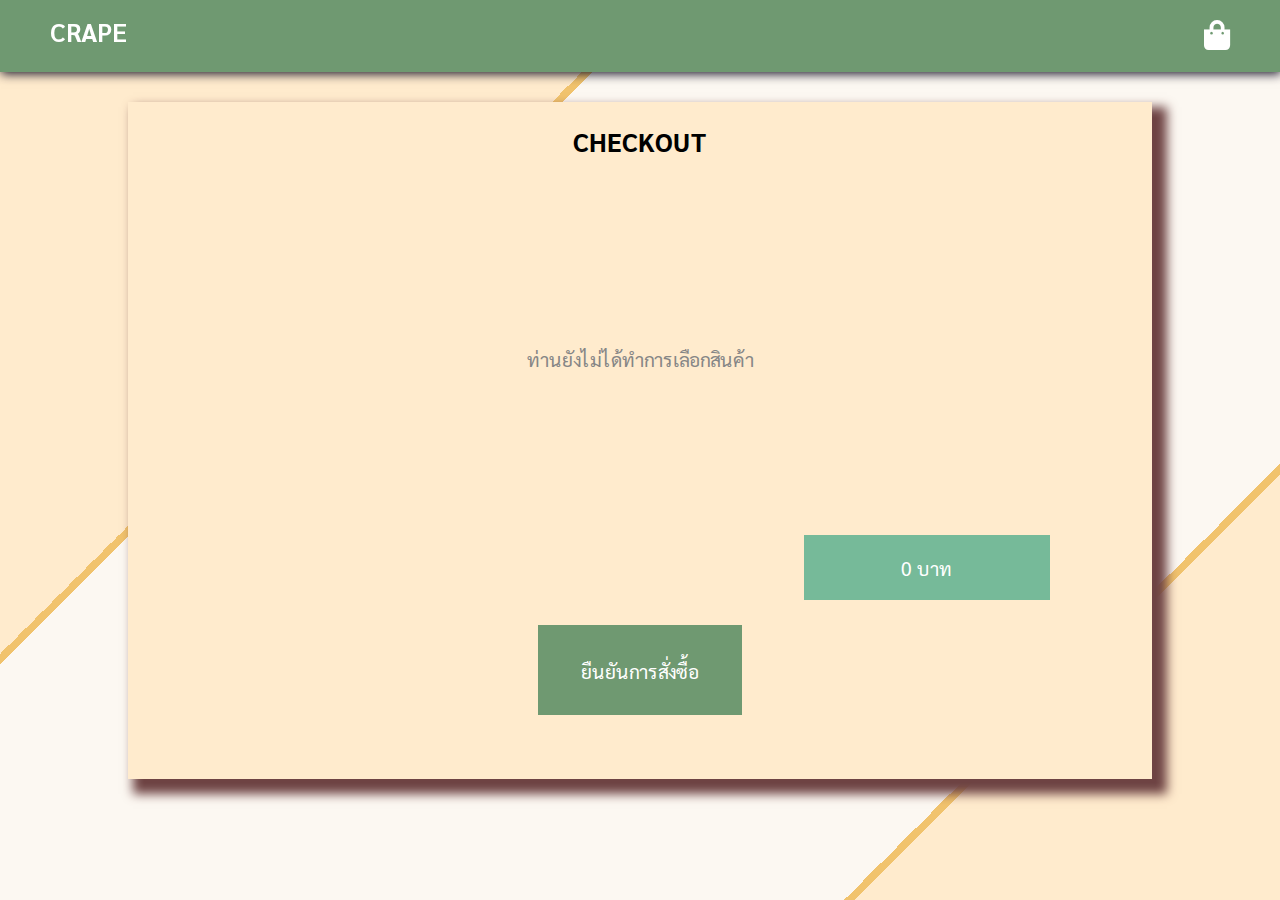
<file: checkout.html>
<html lang="en">

<head>
    <meta charset="UTF-8">
    <meta http-equiv="X-UA-Compatible" content="IE=edge">
    <meta name="viewport" content="width=device-width, initial-scale=1.0">
    <link rel="preconnect" href="https://fonts.googleapis.com">
    <link rel="preconnect" href="https://fonts.gstatic.com" crossorigin>
    <link
        href="https://fonts.googleapis.com/css2?family=Kanit:wght@300;400&family=Mitr:wght@300&family=Sarabun:wght@300&family=Ubuntu:ital,wght@0,400;1,300&display=swap"
        rel="stylesheet">
    <link href='https://unpkg.com/boxicons@2.1.4/css/boxicons.min.css' rel='stylesheet'>
    <link href="https://use.fontawesome.com/releases/v5.0.1/css/all.css" rel="stylesheet">
    <link href="style.css" rel="stylesheet">
    <link href="styles.css" rel="stylesheet">
    <link href="cart.css" rel="stylesheet">
    <title>Crape-Shop</title>
    <link rel="icon" type="image/x-icon" href="https://cdn-icons-png.flaticon.com/512/452/452565.png">
</head>

<header>
    <div class="text">
        <a href="index.html">
            <h1>CRAPE</h1>
        </a>
    </div>
    <i class='fa fa-shopping-bag cart-icon'></i>
</header>

<body>
    <div class="cart">
        <h2 class="cart-title">Your Chart</h2>
        <div class="item">



        </div>
        <i class="bx bx-x" id="close-cart"></i>
    </div>
    <div class="container">
        <h1>CHECKOUT</h1>

        <div class="container-2">
            <!-- <div class="info-menu"></div>
            <div class="info-price"></div> -->
        </div>

        <div class="box-layout">
            <div class="box">
                <p class="txt"></p>
            </div>
        </div>
        <a href="index.html"><button class="submit" onclick="clearData()">ยืนยันการสั่งซื้อ</button></a>
    </div>

    <script src="products.js"></script>
    <script src="cart.js"></script>
    <script src="gallery.js"></script>
    <script src="main.js"></script>
    <script src="menu.js"></script>
    <script src="checkout.js"></script>

</body>

</html>
</file>
<file: style.css>
body {
    font-family: 'Sarabun', sans-serif;
    margin: 0;
    background: linear-gradient(135deg,
            #ffebcd 0%,
            #ffebcd 30%,
            #f1c36d 30%,
            #f1c36d 30.5%,
            #fcf8f2 30.5%,
            #fcf8f2 80%,
            #f1c36d 80%,
            #f1c36d 80.5%,
            #ffebcd 80.5%,
            #ffebcd 100%);
}

:root {
    --main-color: #fd4646;
    --dark-color: #171427;
    --bg-color: #fcf8f2;
    --shadow: #868686;
    --color1: #6f9971;
    --color2: #ffebcd;
    --color3: #fcd690;
    --color4: #dfd8d8;
    --color5: #76BA99;
    --white: #fff;
}

header {
    background-color: var(--color1);
    width: 100%;
    height: 8%;
    display: flex;
    box-shadow: 1px 2px 10px var(--dark-color);
    top: 0;
    position: fixed;
    z-index: 1;
}

.fa-shopping-bag {
    line-height: 80px;
    margin-right: 50px;
    font-size: 30px;
    color: var(--white);
}

.fa-shopping-bag:hover {
    color: var(--color5);
}

.text {
    width: 100%;
}

.text h1 {
    margin-left: 50px;
    margin-top: 15px;
    color: var(--white);
    font-size: 2.0vw;
}

.text h1:hover {
    color: var(--color5);
}

.slideshow {
    margin-top: 8%;
    margin-bottom: 50px;
    max-width: 100%;
    height: 60%;
    position: relative;
}

.sildes {
    width: 100%;
}

.pic {
    height: 100%;
    width: 100%;
    display: none;
    margin: auto;
    box-shadow: 0px 10px 10px 0px var(--shadow);
}


.button {
    width: 100%;
    text-align: center;
    position: absolute;
    left: 50%;
    bottom: 0;
    transform: translate(-50%, 0%);
    -ms-transform: translate(-50%, 0%);
}

.buttonleft {
    float: left;
    font-size: 50px;
    margin-left: 50px;
    color: var(--color1);
    cursor: pointer;
}

.buttonleft:hover {
    color: var(--color4);
}

.buttonright {
    float: right;
    font-size: 50px;
    margin-right: 50px;
    color: var(--color1);
    cursor: pointer;
}

.buttonright:hover {
    color: var(--color4);
}

.middle {
    padding: 15;
    border-radius: 80%;
    display: inline-block;
    margin: 10px;
    transform: scale(0.5);
    cursor: pointer;
    border: 2px solid white;
    background-color: transparent;
}

.middle:hover {
    background-color: var(--color1);
}

.menubar {
    text-align: center;
    width: fit-content;
    margin: auto;
    margin-top: 1%;
    cursor: pointer;
}

.menubar ul {
    list-style: none;
    background: var(--color1);
    padding: 0;
    text-align: center;
    border-radius: 100px;
    box-shadow: 1px 10px 5px var(--shadow);
}


.menubar li {
    display: inline-flex;
}

.menubar a {
    text-decoration: none;
    color: var(--white);
    width: 10vw;
    display: block;
    padding: 10px 20px;
    font-size: 1.5vw;
    text-align: center;
    transition: 0.3s;
}

.menubar a:hover {
    color: var(--bg-color);
    background-color: var(--color5);
}

.menu-drinks:hover {
    border-radius: 0px 100px 100px 0px;
}

.menu-all:hover {
    border-radius: 100px 0px 0px 100px;
}

.menu-bar {
    display: inline-block;

}

.container {
    max-width: 1500px;
    margin: auto;
    width: 100%;
    margin-bottom: 100px;
}

a {
    text-decoration: none;
}

/*shopping content*/
.shop-content {
    display: grid;
    grid-template-columns: repeat(auto-fit, minmax(250px, auto));
    gap: 1.5rem;
    z-index: 1;
    margin-top: 50px;
    margin-left: 2vw;
    margin-right: 2vw;
}


.product-box {
    position: relative;
    padding: 20px;
    box-shadow: 1px 10px 5px #534f4fcc;
    background-color: #fcf8f2cc;
    /* height: 90%; */
}

.product-box:hover {
    background-color: var(--color4);
}

.product-img {
    width: 100%;
    height: 250px;
    margin-bottom: 0.5rem;
}

.product-title {
    font-size: 1.1rem;
    font-weight: 600;
    text-transform: uppercase;
    margin-bottom: 0.5rem;
    height: 5ch;
}

.add-cart {
    font-size: 20px;
    color: var(--white);
    float: right;
    margin-right: 10px;
}

.price {
    font-size: 18px;
    color: var(--white);
}

.btn-price {
    width: 100%;
    border: none;
    cursor: pointer;
    background-color: var(--color1);
    padding-top: 10px;
    padding-bottom: 10px;
    border-radius: 10px;
}

.btn-price:hover {
    background-color: var(--color5);
}

/*end shopping content*/

/*cart*/
.cart {
    position: fixed;
    top: 0;
    right: -100%;
    width: 500px;
    height: 100%;
    overflow: auto;
    padding: 20px;
    background: #ffffffec 80%;
    box-shadow: -2px 0 4px var(--dark-color);
    transition: 0.3s;
    z-index: 1000;

}

::-webkit-scrollbar {
    display: none;
}

.cart.active {
    right: 0;
}

#close-cart {
    position: absolute;
    top: 1rem;
    right: 0.8rem;
    font-size: 2rem;
    color: var(--dark-color);
    cursor: pointer;
}

#close-cart:hover {
    color: var(--main-color);
}

.cart-title {
    margin-bottom: 20px;
    text-align: center;
}

.cart-item {
    background-color: var(--color2);
    display: flex;
    border-bottom: 2px solid var(--color1);
}

.unit-price {
    flex: 1;
    font-size: 1.2rem;
}

.item-info {
    margin-top: 20px;
    margin-left: 20px;
    display: flex;
    color: var(--dark-color);

}

.cart-text {
    margin-top: 20px;
    margin-left: 10px;
}

.cart-img {
    height: auto;
    width: 40%;
    border-radius: 10%;
    margin-bottom: 15px;
}

.units {
    margin-right: 15px;
}

.unit-price {
    margin-top: 40px;
    margin-right: 20px;
    margin-bottom: 20px;
}

.cart-num {
    display: flex;
}

.minus,
.plus {
    height: 1vw;
    width: 1vw;
    text-align: center;
    background-color: var(--color1);
    color: var(--white);
    border-radius: 100%;
    cursor: pointer;
    font-weight: bold;
}

.text-cart {
    line-height: 15px;
}

.number {
    margin-left: 5px;
    margin-right: 5px;
    line-height: 15px;
    font-size: 1vw;
}

.cart-remove {
    cursor: pointer;
    line-height: 20px;
    font-size: 1.25vw;
}

.total {
    display: flex;
    justify-content: flex-end;
    margin-top: 1.5rem;
}

.total-price {
    margin-left: 0.5rem;
}

.btn-buy {
    display: flex;
    margin: 1.5rem auto 0 auto;
    padding: 12px 20px;
    border: none;
    background: var(--color1);
    color: var(--bg-color);
    font-size: 1rem;
    font-weight: 500;
    cursor: pointer;
    margin-bottom: 5vw;
}

.btn-buy:hover {
    background: var(--color5);
}

@media screen and (max-width: 620px) {
    .menubar {
        position: fixed;
        bottom: 0;
        z-index: 1;
        width: 100%;
    }

    .slideshow {
        max-width: 100%;
        height: 40%;
        position: relative;
    }

    .menubar a {
        font-size: 2.5vmin;
        line-height: 200%;
    }

    .container {
        max-width: 1500px;
        margin: auto;
        width: 100%;
        margin-bottom: 6vh;
    }

    .shop-content {
        margin-bottom: 100px;
    }

    .menubar ul {
        border-radius: 0px;
    }
}


.num {
    font-size: 12px;
    position: absolute;
    background-color: var(--color3);
    color: var(--dark-color);
    border-radius: 100%;
    text-align: center;
    padding-left: 5px;
    padding-right: 5px;
    padding-bottom: 2px;
    padding-top: 2px;
    right: 40px;
    top: 20px;
}

.menu-container {
    box-shadow: 5px 5px 15px 1px var(--dark-color);
}

hr {
    margin-top: 10px;
    border: 1px solid var(--shadow);
}

footer {
    height: auto;
    background-color: var(--color1);
    box-shadow: 1px 2px 10px black;
    width: 100%;
    padding-bottom: 50px;
    padding-top: 20px;
}

table {
    margin: auto;
    width: 60%;
    letter-spacing: 0.5px;
}

td {
    color: var(--white);
}

.footer-text {
    color: var(--white);
}

.footer-text:hover {
    color: var(--color5);
}

tr,
td {
    vertical-align: top;
}

.footer-header {
    margin-bottom: 10px;
}

input {
    cursor: pointer;
    font-size: 22px;
    accent-color: var(--color1);
}

[type=radio],
[type=checkbox] {
    width: 20px;
    height: 20px;
    border: solid 1px var(--color5);
    margin-right: 8px;
    position: relative;
}
</file>
<file: styles.css>
* {
    margin: 0;
    font-family: 'Sarabun', sans-serif;
}

.menu-container {
    width: 80%;
    display: flex;
    margin-left: auto;
    margin-right: auto;
    margin-top: 7%;
    margin-bottom: 10vh;
    background-color: var(--bg-color);
}

.picmenu {
    width: 50%;
    padding: 5vh;
    background-color: var(--color2);
}

.picmenu img {
    width: 100%;
}

.optionmain {
    width: 50%;
    font-size: large;
    padding: 2vw;
    padding-top: 3vw;
    background-color: var(--white);
}

.form-check-input {
    margin-left: 2vw;
    margin-right: 0.5vw;
    margin-top: 1.5vh;
}

.dropdown:hover {
    cursor: pointer;
}

.bt {
    width: 6vw;
    border-radius: 50px;
    background-color: var(--color1);
    color: var(--white);
    text-align: center;
    left: 50%;
    border-style: none;
    padding: 10px;
    cursor: pointer;
    font-size: 1vw;
}

.bt:hover {
    background-color: var(--color5);
}

#add {
    width: fit-content;
    margin-top: 2vh;
    margin-right: auto;
    margin-left: auto;
}

@media screen and (max-width: 620px) {
    .menu-container {
        width: 90%;
        display: contents;
    }

    .picmenu {
        position: relative;
        width: 90%;
        padding: 5%;
    }

    .optionmain {
        position: relative;
        width: 90%;
    }

    * {
        scrollbar-width: none;
    }

}
</file>
<file: cart.css>
* {
    font-family: 'Sarabun', sans-serif;
}



body {
    margin: 0;
}
.emptyCart{
    width: 100%;
    height: auto;
    padding-top: 20%;
    padding-bottom: 20%;
    font-size: larger;
    color: var(--shadow);
}

header {
    background-color: var(--color1);
    width: 100%;
    height: 8%;
    display: flex;
    box-shadow: 1px 2px 10px var(--dark-color);
}

.fa-shopping-bag {
    line-height: 70px;
    margin-right: 50px;
    font-size: 30px;
    cursor: pointer;
}

.fa-shopping-bag:hover {
    color: var(--color5);
}

.text {
    width: 100%;
}

.text h1 {
    margin-left: 50px;
    margin-top: 15px;
    font-size: 2.0vw;
}

.txt {
    padding-top: 20px;
}

.container {
    width:80%;
    height: auto;
    margin: auto;
    margin-bottom: 5%;
    margin-top: 8%;
    padding-bottom: 5%;
    background-color: var(--color2);
    text-align: center;
    box-shadow: 10px 10px 10px 5px #6e4343;
}

.container h1 {
    line-height: 80px;
    font-size: 2vw;
}

.container-2 {
    margin: auto;
    width:80%;
}

.box-layout {
    width:80%;
    height:10%;
    margin: auto;
}

.box{
    width:30%;
    height: auto;
    padding-bottom: 20px;
    background-color: var(--color5);
    float: right;
    font-size: 1.5vw;
    color: white;
}

.submit {
    width: 20%;
    height: 10%;
    background-color:var(--color1) ;
    color: white;
    border:none;
    font-size: 1.5vw;
    cursor: pointer;
}

.submit:hover {
    background-color: var(--color5);
    color: white;
}

a {
    text-decoration:none;
    border: none;
}
#ckeckout-menu{
    font-size: 1.5vw;
    color: var(--dark-color);
}

.info {
    display: inline-flex;
    width: 100%;
    background-color: var(--color3);
    border-bottom: 2px solid var(--color1);
}

.info-menu {
    width: 70%;
    height: 100%;
    text-align: left;
    padding-left: 50px;
    padding-top: 5px;
    padding-bottom: 5px;
    font-size: 1.0vw;
}

.info-price {
    width: 30%;
    height: auto;
    padding-top: 5px;
    padding-left: 50px;
    padding-bottom: 10px;
}
</file>
